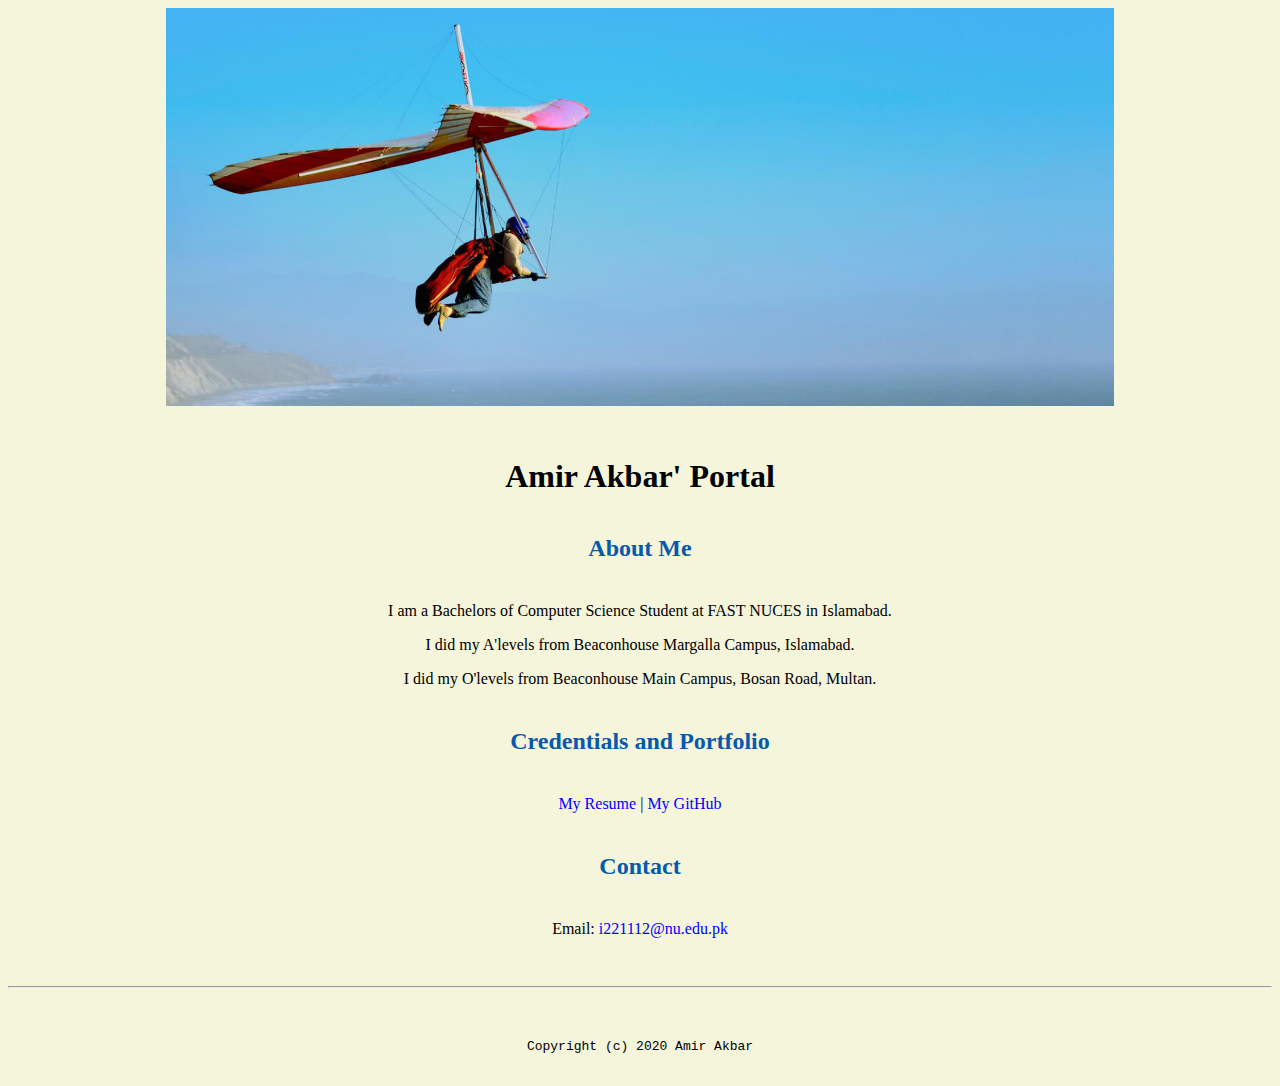
<file: index.html>
<!doctype html>

<!-- this is a comment for human! -->

<html lang="en">

  <header>
    <title>Amir Akbar's Portal</title>
    <link rel="stylesheet" href="css/master.css">
    <link rel="shortcut" href="favicon.ico" type ="image/x-icon">
    <link rel="FaviconIcon" href="favicon.ico" type="image/x-icon">
    <meta name="viewport" content="width=decive-width, initial-scale=1, shrink-to-fit=no">
    <meta name="name" content="Amir Akbar's Portal">
    <meta name="robots" content="noindex, nofollow">
  </header>

  <body>
        <img src="images/banner.jpg" width="75%" alt="banner">
        <h1>Amir Akbar' Portal</h1>
        <h2>About Me</h2>
        <p>I am a Bachelors of Computer Science Student at FAST NUCES in Islamabad.</p>
        <p>I did my A'levels from Beaconhouse Margalla Campus, Islamabad.</p>
        <p>I did my O'levels from Beaconhouse Main Campus, Bosan Road, Multan.</p>

        <h2>Credentials and Portfolio</h2>
        <p><a href="resume.html">My Resume</a> | <a href="https://github.com/MirzaAmirAkbar">My GitHub</a></p>

        <h2>Contact</h2>
        <p>Email: <a href="mailto:i221112@nu.edu.pk">i221112@nu.edu.pk</a></p>
 </body>

 <footer>
        <hr>
        <code>Copyright (c) 2020 Amir Akbar</code>
 </footer>

</html>
</file>
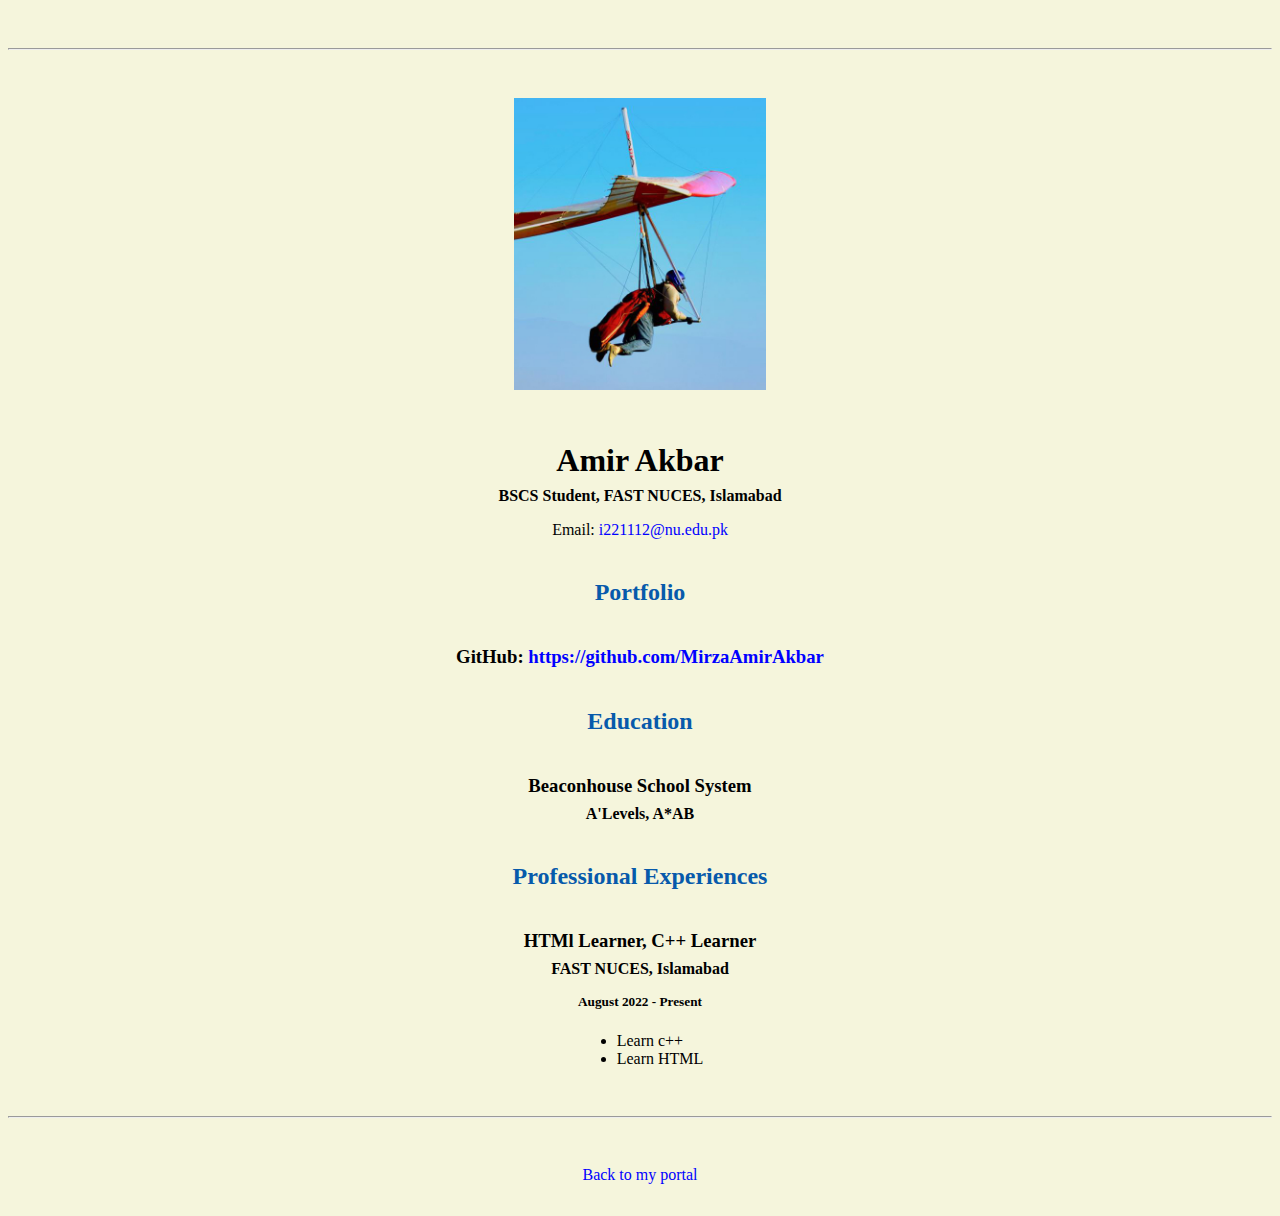
<file: resume.html>
<!doctype html>

<!-- this is a comment for human! -->

<html lang="en">

  <header>
    <title>Amir Akbar's Resume</title>
    <link rel="stylesheet" href="css/master.css">
    <link rel="shortcut" href="favicon.ico" type ="image/x-icon">
    <link rel="FaviconIcon" href="favicon.ico" type="image/x-icon">
    <meta name="viewport" content="width=decive-width, initial-scale=1, shrink-to-fit=no">
    <meta name="name" content="Amir Akbar's Portal">
    <meta name="robots" content="noindex, nofollow">
  </header>

  <body>
    <hr>

    <img src="images/headshot.jpg" alt="Amir Akbar's headshot" width="20%">

    <h1>Amir Akbar</h1>
    <h4>BSCS Student, FAST NUCES, Islamabad</h4>

    <p>Email: <a href="mailto:i221112@nu.edu.pk" target="_blank">i221112@nu.edu.pk</a></p>
    <!-- don't post physical address, personal phone number or other personal information on the web! -->

    <h2>Portfolio</h2>
      <h3>GitHub: <a href="https://github.com/MirzaAmirAkbar" target="_blank">https://github.com/MirzaAmirAkbar</a></h3>

    <h2>Education</h2>

    <h3>Beaconhouse School System</h3>
    <h4>A'Levels, A*AB</h4>

    <h2>Professional Experiences</h2>

    <h3>HTMl Learner, C++ Learner</h3>
    <h4>FAST NUCES, Islamabad</h4>
    <h5>August 2022 - Present</h5>
      <ul>
        <li>Learn c++</li>
        <li>Learn HTML</li>
      </ul>

  </body>

  <footer>
  <hr>
  <p><a href="index.html">Back to my portal</a><p>
  </footer>

</html>
</file>
<file: css/master.css>
/* Cascading stylesheet for the website */

/* Text inside these asterisks and slashes are comments for human */

  a {
    color:blue;/* set the text color to blue here */
    text-decoration: none; /* This means we do not want hyperlinks to be underlined */
  }

  a:hover {
    color:red;/* set the text color to red here */
    text-decoration: none; /* This means we do not want hyperlinks to be underlined */
  }

  body {
    text-align:center;
    background-color: beige;/* set the background color here */
    color: black/* set the text color to black here */
    font-family: Arial, Helvetica, sans-serif/* set the font here */
   /* set the text alignment here */


   }

  footer {
    margin-top: 2rem;
    margin-bottom: 2rem;
  }

  h1 {
    margin-bottom: 0.5rem;
    margin-top: 3rem;
   }

  h2 {
    color: #075AAB;/* set the text color of to #075AAB here */
    /* set both the bottom margin and top margin to 2.5rem here */
    margin-bottom: 2.5rem;
    margin-top: 2.5rem;
   }

  h3 {
    margin-bottom: 0;
    margin-top: 2rem;
  }

  h4 {
    margin-bottom: 1rem;
    margin-top: 0.5rem;
  }

  h5 {
    margin-top: 0.5rem;
  }

  hr {
    margin-bottom: 3rem;
    margin-top: 3rem;
  }

  /* this controls how the bullet points in the resume page looks */
  ul {
    display: table;
    margin: 0 auto;
    text-align: left;
  }
</file>
